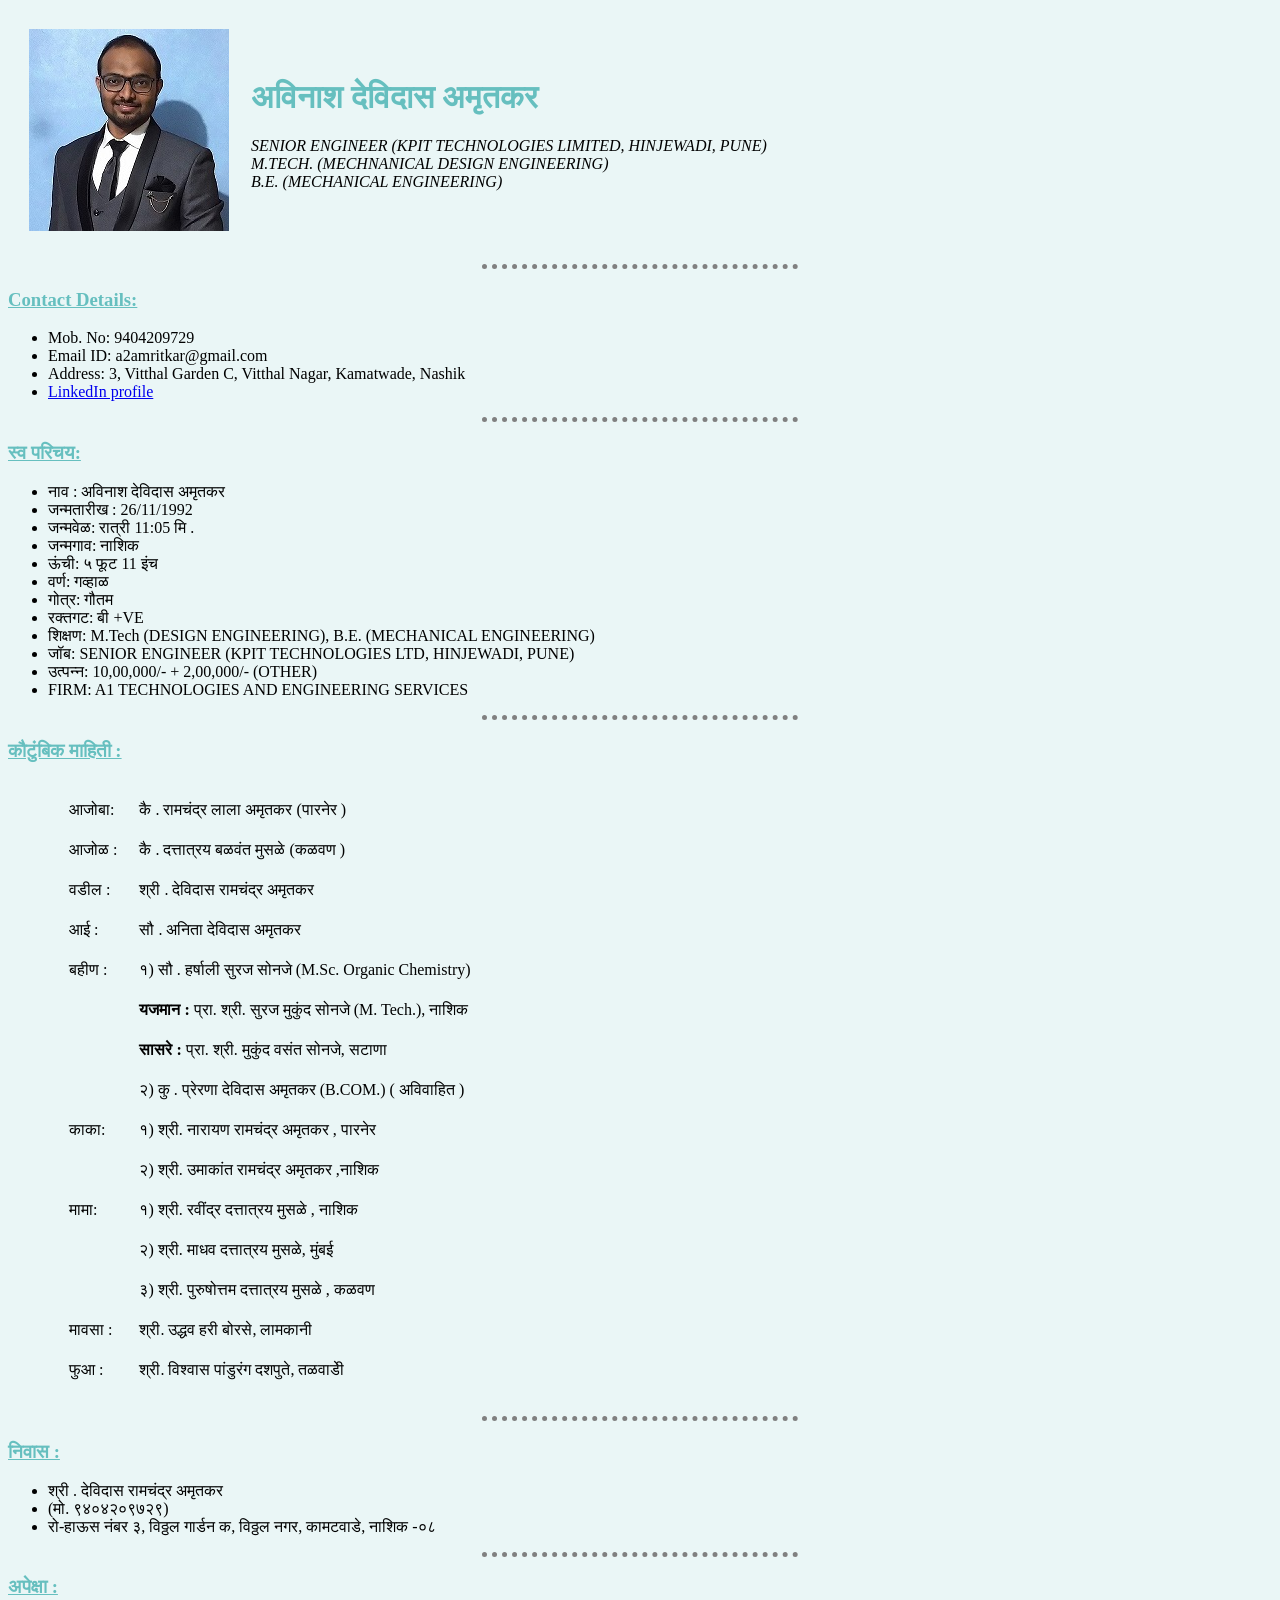
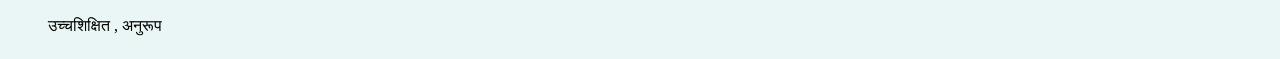
<file: index.html>
<!DOCTYPE html>
<html lang="en">
<head>
    <meta charset="UTF-8">
    <meta name="viewport" content="width=device-width, initial-scale=1">
    <title>AVINASH AMRITKAR</title>
    <link rel="stylesheet" href="styles.css">
    
</head>

<body>
<table cellspacing="20">
    <tr>
        <td><img src="AVIN1.jpg" alt="Avinash's profile picture"></td>
        <td><h1>अविनाश देविदास अमृतकर</h1>
<p><em>SENIOR ENGINEER (KPIT TECHNOLOGIES LIMITED, HINJEWADI, PUNE) <br>
M.TECH. (MECHNANICAL DESIGN ENGINEERING) <br>
B.E. (MECHANICAL ENGINEERING)</em></p>

    </tr>
</table>


<hr size="3" >
<h3><u>Contact Details:</u></h3>
<ul>
    <li>Mob. No: 9404209729</li>
    <li>Email ID: a2amritkar@gmail.com</li>
    <li>Address: 3, Vitthal Garden C, Vitthal Nagar, Kamatwade, Nashik</li>
    <li> <a href="https://www.linkedin.com/in/avinash-amritkar-953a7690" >LinkedIn profile</a></li>
</ul>
<hr size="3" >
<h3><u>स्व परिचय:</u></h3>
<ul>
    <li>नाव : अविनाश देविदास अमृतकर </li>
    <li>जन्मतारीख : 26/11/1992</li>
    <li> जन्मवेळ: रात्री 11:05 मि . </li>
    <li> जन्मगाव: नाशिक </li>
    <li> ऊंची: ५ फूट 11 इंच  </li>
    <li> वर्ण: गव्हाळ </li>
    <li> गोत्र: गौतम  </li>
    <li> रक्तगट: बी +VE </li>
    <li> शिक्षण: M.Tech (DESIGN ENGINEERING), B.E. (MECHANICAL ENGINEERING) </li>
    <li> जॉब:  SENIOR ENGINEER  (KPIT TECHNOLOGIES LTD, HINJEWADI, PUNE)  </li>
    <li> उत्पन्न: 10,00,000/- + 2,00,000/- (OTHER) </li>
    <li> FIRM: A1 TECHNOLOGIES AND ENGINEERING SERVICES</li>
</ul>

<hr size="3" >

<h3><u>कौटुंबिक माहिती :</u></h3>
<ul>
    <table cellspacing="20">
        <tr>
            <td>आजोबा: </td>
            <td>कै . रामचंद्र लाला अमृतकर (पारनेर )</td>
        </tr>
         <tr>
            <td>आजोळ : </td>
            <td>कै . दत्तात्रय  बळवंत मुसळे (कळवण )</td>
        </tr>
         <tr>
            <td>वडील : </td>
            <td>श्री . देविदास रामचंद्र अमृतकर</td>
        </tr>
        <tr>
            <td>आई   : </td>
            <td>सौ . अनिता देविदास अमृतकर</td>
        </tr>
        <tr>
            <td>बहीण  : </td>
            <td>१) सौ . हर्षाली सुरज सोनजे (M.Sc. Organic Chemistry)</td>
        </tr>
        <tr>
             <td></td>
             <td><strong>यजमान :</strong> प्रा. श्री. सुरज मुकुंद सोनजे (M. Tech.), नाशिक</td>
         </tr>
        <tr>
             <td></td>
             <td><strong>सासरे :</strong>  प्रा. श्री. मुकुंद वसंत सोनजे, सटाणा</td>
         </tr>
        <tr>
             <td></td>
             <td>२) कु . प्रेरणा देविदास अमृतकर (B.COM.) ( अविवाहित )</td>
         </tr>

        <tr>
            <td>काका: </td>
            <td>१) श्री. नारायण रामचंद्र अमृतकर , पारनेर</td>
        </tr>
         <tr>
             <td></td>
             <td>२) श्री. उमाकांत रामचंद्र अमृतकर ,नाशिक</td>
         </tr>
        <tr>
            <td>मामा: </td>
            <td>१) श्री. रवींद्र दत्तात्रय मुसळे , नाशिक</td>
        </tr>
         <tr>
             <td></td>
             <td>२) श्री. माधव दत्तात्रय मुसळे, मुंबई</td>
         </tr>
        <tr>
             <td></td>
             <td>३) श्री. पुरुषोत्तम दत्तात्रय मुसळे , कळवण</td>
         </tr>
        <tr>
            <td>मावसा     : </td>
            <td>श्री. उद्धव हरी बोरसे, लामकानी</td>
        </tr>
        <tr>
            <td>फुआ       : </td>
            <td>श्री. विश्वास पांडुरंग दशपुते, तळवाडेी</td>
        </tr>

    </table>
</ul>

<hr size="3" >
<h3><u>निवास : </u></h3>
<ul>
    <li>श्री . देविदास रामचंद्र अमृतकर </li>
    <li>(मो. ९४०४२०९७२९)</li>
    <li>रो-हाऊस नंबर ३, विठ्ठल गार्डन क, विठ्ठल नगर, कामटवाडे, नाशिक -०८</li>
</ul>

<hr size="3" >
<h3><u>अपेक्षा : </u></h3>
<table cellspacing="10">
    <ul>
         उच्चशिक्षित , अनुरूप
    </ul>
</file>
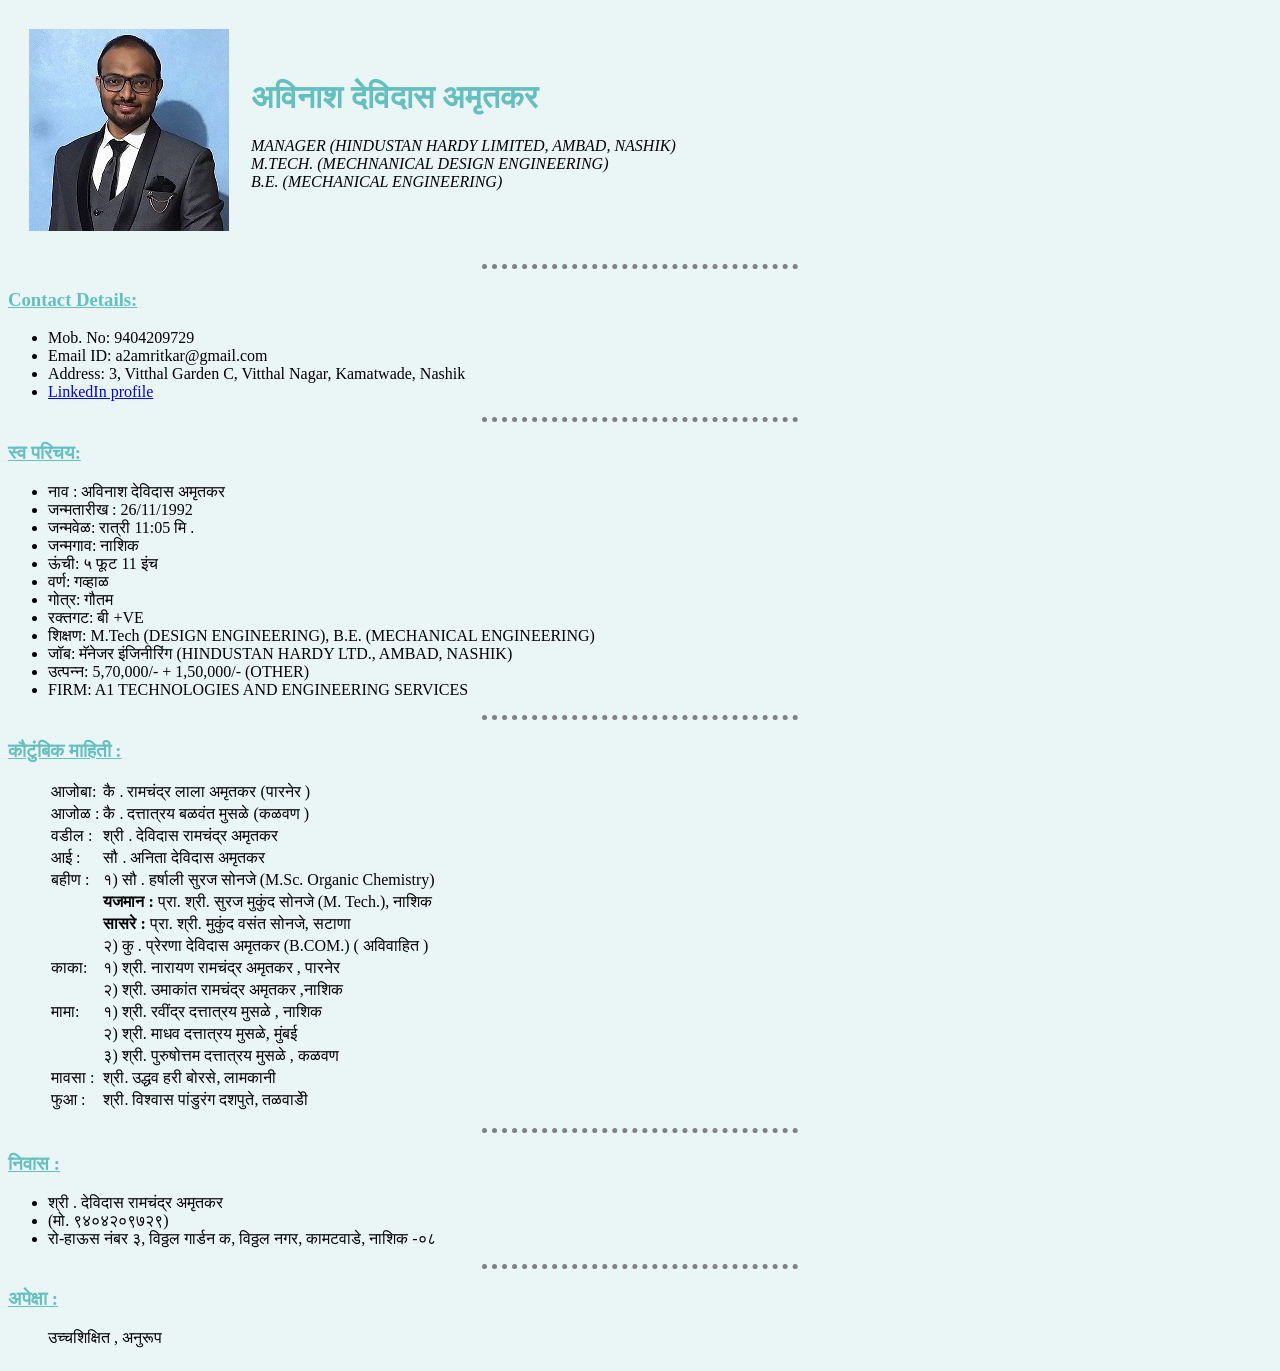
<file: AVINASH HTML.html>
<!DOCTYPE html>
<html lang="en">
<head>
    <meta charset="UTF-8">
    <title>AVINASH AMRITKAR</title>
    <link rel="stylesheet" href="styles.css">
    
</head>

<body>
<table cellspacing="20">
    <tr>
        <td><img src="AVIN1.jpg" alt="Avinash's profile picture"></td>
        <td><h1>अविनाश देविदास अमृतकर</h1>
<p><em>MANAGER (HINDUSTAN HARDY LIMITED, AMBAD, NASHIK) <br>
M.TECH. (MECHNANICAL DESIGN ENGINEERING) <br>
B.E. (MECHANICAL ENGINEERING)</em></p>

    </tr>
</table>


<hr size="3" >
<h3><u>Contact Details:</u></h3>
<ul>
    <li>Mob. No: 9404209729</li>
    <li>Email ID: a2amritkar@gmail.com</li>
    <li>Address: 3, Vitthal Garden C, Vitthal Nagar, Kamatwade, Nashik</li>
    <li> <a href="https://www.linkedin.com/in/avinash-amritkar-953a7690" >LinkedIn profile</a></li>
</ul>
<hr size="3" >
<h3><u>स्व परिचय:</u></h3>
<ul>
    <li>नाव : अविनाश देविदास अमृतकर </li>
    <li>जन्मतारीख : 26/11/1992</li>
    <li> जन्मवेळ: रात्री 11:05 मि . </li>
    <li> जन्मगाव: नाशिक </li>
    <li> ऊंची: ५ फूट 11 इंच  </li>
    <li> वर्ण: गव्हाळ </li>
    <li> गोत्र: गौतम  </li>
    <li> रक्तगट: बी +VE </li>
    <li> शिक्षण: M.Tech (DESIGN ENGINEERING), B.E. (MECHANICAL ENGINEERING) </li>
    <li> जॉब:  मॅनेजर इंजिनीरिंग  (HINDUSTAN HARDY LTD., AMBAD, NASHIK)  </li>
    <li> उत्पन्न: 5,70,000/- + 1,50,000/- (OTHER) </li>
    <li> FIRM: A1 TECHNOLOGIES AND ENGINEERING SERVICES</li>
</ul>

<hr size="3" >

<h3><u>कौटुंबिक माहिती :</u></h3>
<ul>
    <table>
        <tr>
            <td>आजोबा: </td>
            <td>कै . रामचंद्र लाला अमृतकर (पारनेर )</td>
        </tr>
         <tr>
            <td>आजोळ : </td>
            <td>कै . दत्तात्रय  बळवंत मुसळे (कळवण )</td>
        </tr>
         <tr>
            <td>वडील : </td>
            <td>श्री . देविदास रामचंद्र अमृतकर</td>
        </tr>
        <tr>
            <td>आई   : </td>
            <td>सौ . अनिता देविदास अमृतकर</td>
        </tr>
        <tr>
            <td>बहीण  : </td>
            <td>१) सौ . हर्षाली सुरज सोनजे (M.Sc. Organic Chemistry)</td>
        </tr>
        <tr>
             <td></td>
             <td><strong>यजमान :</strong> प्रा. श्री. सुरज मुकुंद सोनजे (M. Tech.), नाशिक</td>
         </tr>
        <tr>
             <td></td>
             <td><strong>सासरे :</strong>  प्रा. श्री. मुकुंद वसंत सोनजे, सटाणा</td>
         </tr>
        <tr>
             <td></td>
             <td>२) कु . प्रेरणा देविदास अमृतकर (B.COM.) ( अविवाहित )</td>
         </tr>

        <tr>
            <td>काका: </td>
            <td>१) श्री. नारायण रामचंद्र अमृतकर , पारनेर</td>
        </tr>
         <tr>
             <td></td>
             <td>२) श्री. उमाकांत रामचंद्र अमृतकर ,नाशिक</td>
         </tr>
        <tr>
            <td>मामा: </td>
            <td>१) श्री. रवींद्र दत्तात्रय मुसळे , नाशिक</td>
        </tr>
         <tr>
             <td></td>
             <td>२) श्री. माधव दत्तात्रय मुसळे, मुंबई</td>
         </tr>
        <tr>
             <td></td>
             <td>३) श्री. पुरुषोत्तम दत्तात्रय मुसळे , कळवण</td>
         </tr>
        <tr>
            <td>मावसा     : </td>
            <td>श्री. उद्धव हरी बोरसे, लामकानी</td>
        </tr>
        <tr>
            <td>फुआ       : </td>
            <td>श्री. विश्वास पांडुरंग दशपुते, तळवाडेी</td>
        </tr>

    </table>
</ul>

<hr size="3" >
<h3><u>निवास : </u></h3>
<ul>
    <li>श्री . देविदास रामचंद्र अमृतकर </li>
    <li>(मो. ९४०४२०९७२९)</li>
    <li>रो-हाऊस नंबर ३, विठ्ठल गार्डन क, विठ्ठल नगर, कामटवाडे, नाशिक -०८</li>
</ul>

<hr size="3" >
<h3><u>अपेक्षा : </u></h3>
<table cellspacing="10">
    <ul>
         उच्चशिक्षित , अनुरूप
    </ul>
</file>
<file: styles.css>
body {
    background-color: #EAF6F6;
    }

h1 {
    color: #66BFBF
}

h3 {
    color: #66BFBF
}

hr {
    border-style: none;
    border-top-style: dotted;
    border-color: grey;
    border-width: 5px;
    width: 25%;
}
</file>
